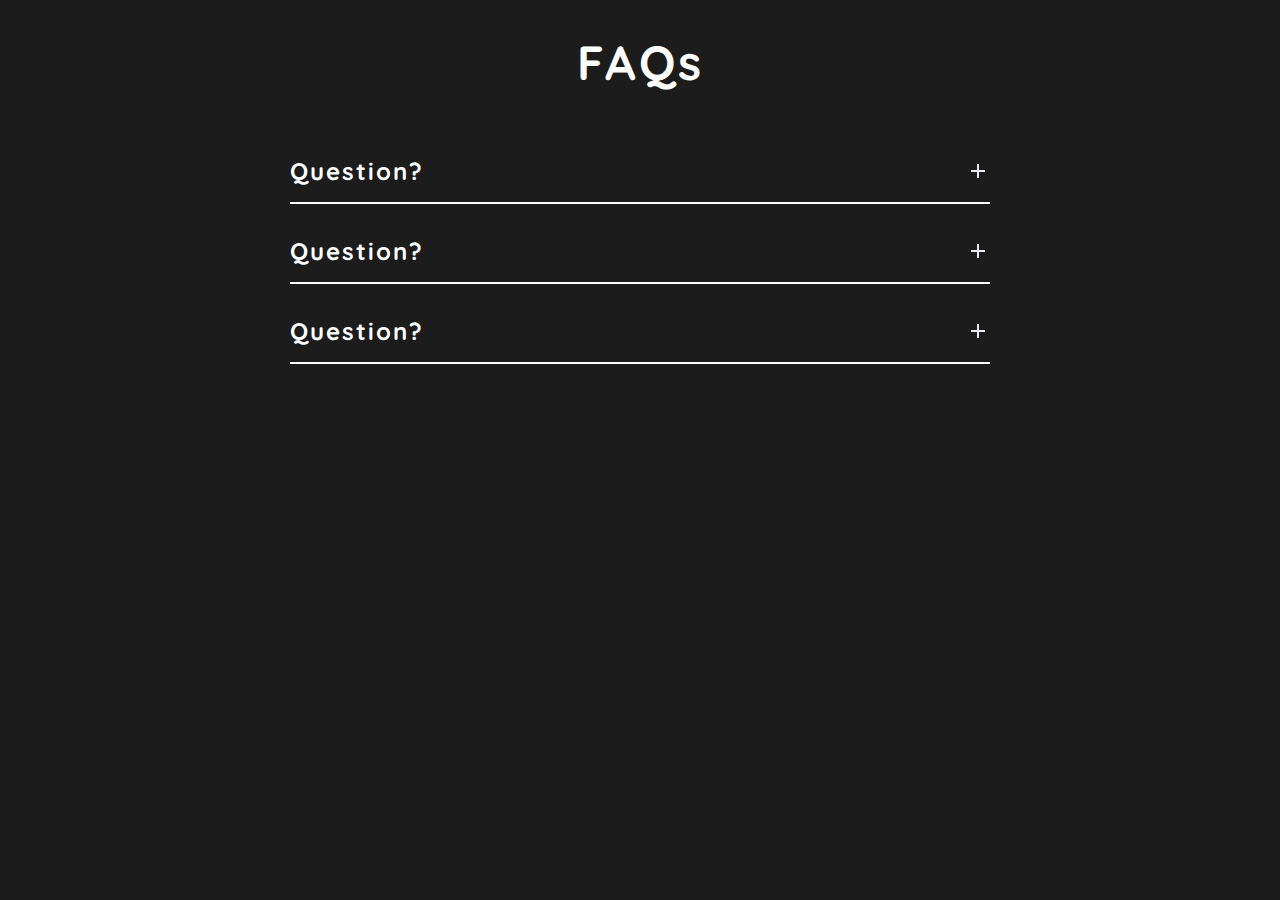
<file: Faq´s/index.html>
<!DOCTYPE html>
<html lang="pt-br">
<head>
    <meta charset="UTF-8">
    <meta name="viewport" content="width=device-width, initial-scale=1.0">
    <title>FAQs</title>
    <link rel="stylesheet" href="style.css">
</head>
<body>
    <section id="faq">
            <h2 class="title">FAQs</h2>

            <div class="faq">
                <div class="question">
                    <h3>Question?</h3>

                    <svg xmlns="http://www.w3.org/2000/svg" height="24px" viewBox="0 -960 960 960" width="24px" fill="#e8eaed">
                        <path d="M440-440H200v-80h240v-240h80v240h240v80H520v240h-80v-240Z"/>
                    </svg>
                </div>
                <div class="answer">
                    <p>
                        Lorem ipsum dolor sit amet consectetur adipisicing elit.
                        Cumque enim totam labore officia architecto harum laborum atque veritatis, 
                        aspernatur nihil sequi ipsam suscipit aliquam voluptatibus minus, libero est minima neque!
                    </p>
                </div>
            </div>
            <div class="faq">
                <div class="question">
                    <h3>Question?</h3>

                    <svg xmlns="http://www.w3.org/2000/svg" height="24px" viewBox="0 -960 960 960" width="24px" fill="#e8eaed">
                        <path d="M440-440H200v-80h240v-240h80v240h240v80H520v240h-80v-240Z"/>
                    </svg>
                </div>
                <div class="answer">
                    <p>
                        Lorem ipsum dolor sit amet consectetur adipisicing elit.
                        Cumque enim totam labore officia architecto harum laborum atque veritatis, 
                        aspernatur nihil sequi ipsam suscipit aliquam voluptatibus minus, libero est minima neque!
                    </p>
                </div>
            </div>
            <div class="faq">
                <div class="question">
                    <h3>Question?</h3>

                    <svg xmlns="http://www.w3.org/2000/svg" height="24px" viewBox="0 -960 960 960" width="24px" fill="#e8eaed">
                        <path d="M440-440H200v-80h240v-240h80v240h240v80H520v240h-80v-240Z"/>
                    </svg>
                </div>
                <div class="answer">
                    <p>
                        Lorem ipsum dolor sit amet consectetur adipisicing elit.
                        Cumque enim totam labore officia architecto harum laborum atque veritatis, 
                        aspernatur nihil sequi ipsam suscipit aliquam voluptatibus minus, libero est minima neque!
                    </p>
                </div>
            </div>

        </section>
        <script src="./script.js"></script>
</body>
</html>
</file>
<file: Faq´s/style.css>
@import url('https://fonts.googleapis.com/css2?family=Quicksand:wght@300;400;500;600;700&display=swap');
*{
    margin: 0;
    padding: 0;
}
body{
    background-color: #1c1c1c;
    color: white;
}
#faq{
    min-height: 100vh;
    width: 80%;
    margin: 0 auto;
    display: flex;
    flex-direction: column;
    align-items: center;
}

.title{
    font-size: 3rem;
    margin: 2rem 0rem;
    font-family: quicksand, sans-serif;
    letter-spacing: 3px;
}

.faq{
    max-width: 700px;
    margin-top: 2rem;
    padding-bottom: 1rem;
    border-bottom: 2px solid #fff;
    cursor: pointer;
}
.question{
    display: flex;
    justify-content: space-between;
    align-items: center;
}
.question h3{
    font-size: 1.5rem;
    font-family: quicksand, sans-serif;
    letter-spacing: 2px;
    font-weight: bold;
}
.answer{
    max-height: 0;
    overflow: hidden;
    transition: max-height 1.4s ease;
}
.answer p{
    padding-top: 1rem;
    line-height: 1.6;
    font-size: 1.4rem;
    font-family: quicksand, sans-serif;
    letter-spacing: 2px;
    font-weight: bold;
}

.faq.active .answer{
    max-height: 300px;
    animation: fade 1s ease-in-out;
}

.faq.active svg {
    transform: rotate(90deg);
}

svg{
    transition: transform 0.5s ease-in;
}

@keyframes fade {
    from{
        opacity: 0;
        transform: translateY(-10px);
    }
    to{
        opacity: 1;
        transform: translateY(0px);
    }
}
</file>
